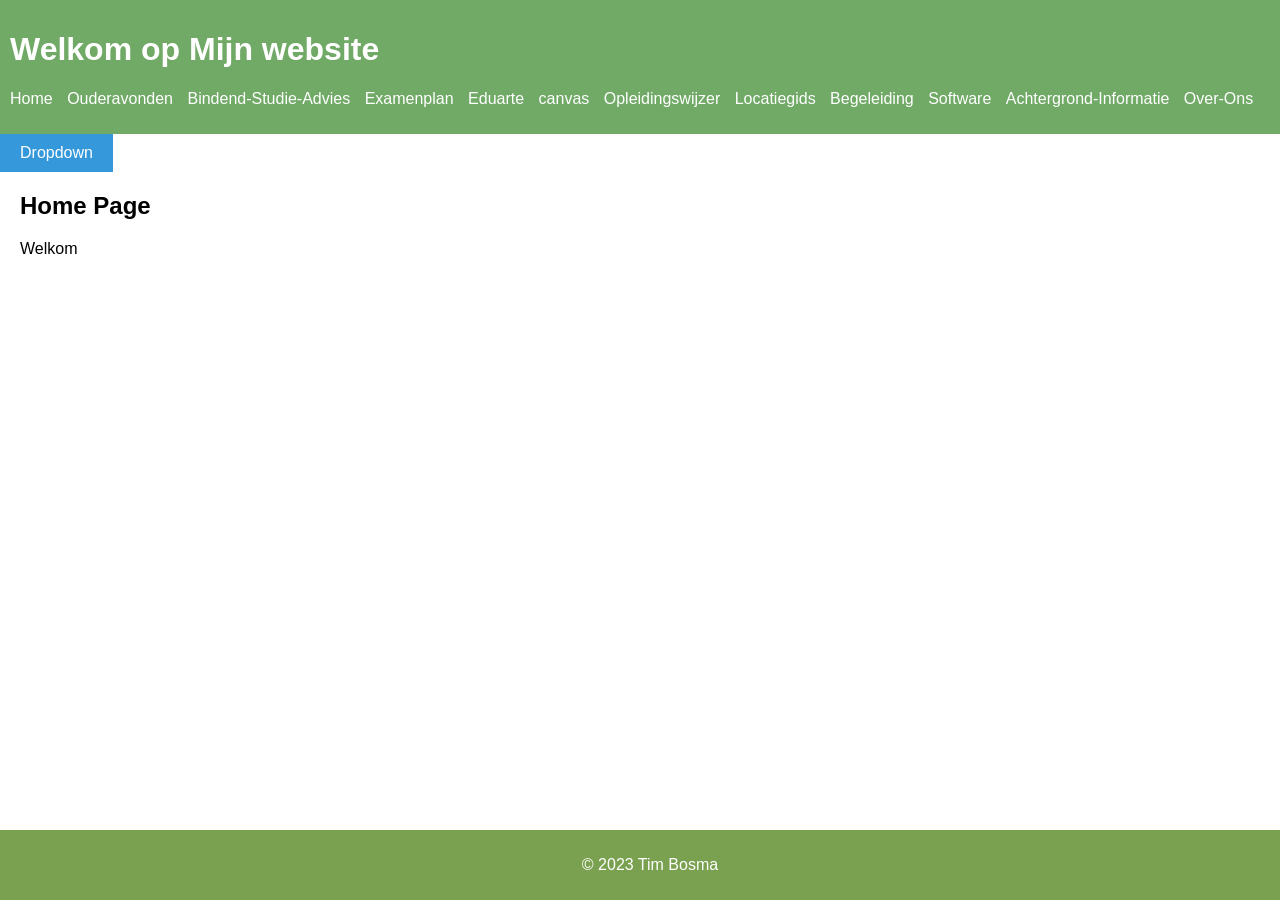
<file: Index.HTML>
<!DOCTYPE html> 
<html lang="en">
<head>
    <meta charset="UTF-8">
    <meta name="viewport" content="width=device-width, initial-scale=1.0">
    <link rel="stylesheet" href="styles.css">
    <title>Home</title>
</head>
<body>
    <header>
        <h1>Welkom op Mijn website</h1>
        <nav>
            <ul>
                <li><a href="index.html">Home</a></li>
                <li><a href="Ouderavonden.html">Ouderavonden</a></li>
                <li><a href="Bsa.html">Bindend-Studie-Advies</a></li>
                <li><a href="Examenplan.html">Examenplan</a></li>
                <li><a href="Eduarte.html">Eduarte</a></li>
                <li><a href="Canvas.html">canvas</Canvas></a></li>
                <li><a href="Opleidingswijzer.html">Opleidingswijzer</a></li>
                <li><a href="Locatiegids.html">Locatiegids</a></li>
                <li><a href="Begeleiding.html">Begeleiding</a></li>
                <li><a href="Software.html">Software</a></li>
                <li><a href="Achtergrond-Informatie.html">Achtergrond-Informatie</a></li>
                <li><a href="Over-Ons.html">Over-Ons</a></li>

            </ul>
        </nav>
    </header>
    
    <div class="dropdown">
        <button class="dropbtn">Dropdown</button>
        <div class="dropdown-content">
            <a href="#">Option 1</a>
            <a href="#">Option 2</a>
            <a href="#">Option 3</a>
        </div>
    </div>
    
    <section class="main-content">
        <h2>Home Page</h2>
        <p>Welkom</p>
        <!-- Add content here -->

        <!-- Add content here -->

        <!-- Add other sections as needed -->
    </section>

    <footer>
        <p>&copy; 2023 Tim Bosma</p>
    </footer>
</body>
</html>
</file>
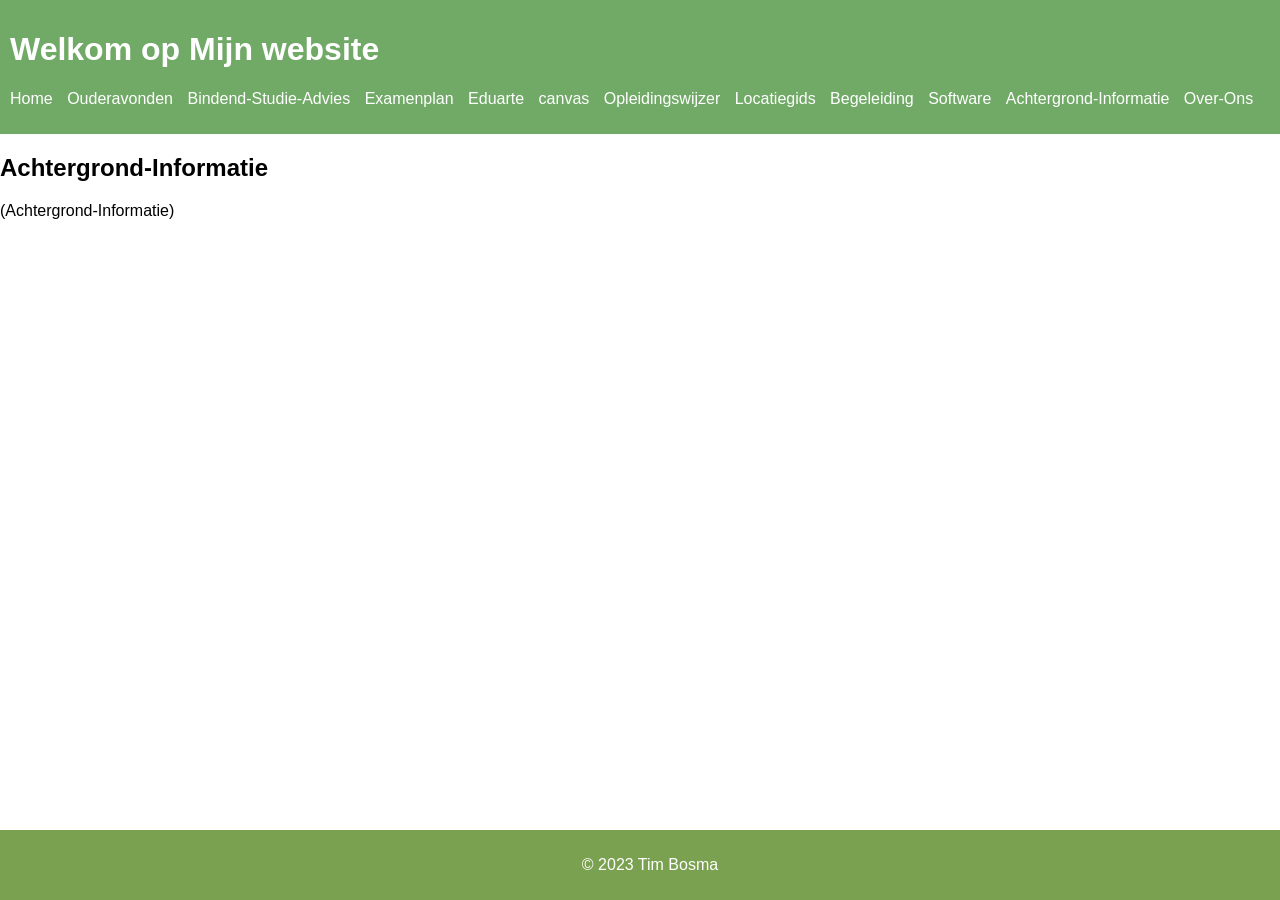
<file: Achtergrond-Informatie.html>
<!DOCTYPE html> 
<html lang="en">
<head>
  <meta charset="UTF-8">
  <meta name="viewport" content="width=device-width, initial-scale=1.0">
  <link rel="stylesheet" href="styles.css">
  <title>Home</title>
</head>
<body>
  <header>
    <h1>Welkom op Mijn website</h1>
    <nav>
        <ul>
            <li><a href="index.html">Home</a></li>
            <li><a href="Ouderavonden.html">Ouderavonden</a></li>
            <li><a href="Bsa.html">Bindend-Studie-Advies</a></li>
            <li><a href="Examenplan.html">Examenplan</a></li>
            <li><a href="Eduarte.html">Eduarte</a></li>
            <li><a href="Canvas.html">canvas</Canvas></a></li>
            <li><a href="Opleidingswijzer.html">Opleidingswijzer</a></li>
            <li><a href="Locatiegids.html">Locatiegids</a></li>
            <li><a href="Begeleiding.html">Begeleiding</a></li>
            <li><a href="Software.html">Software</a></li>
            <li><a href="Achtergrond-Informatie.html">Achtergrond-Informatie</a></li>
            <li><a href="Over-Ons.html">Over-Ons</a></li>

        </ul>
    </nav>
</header>

<h2>Achtergrond-Informatie</h2>
<p>
    (Achtergrond-Informatie)
</p>
<footer>
  <p>&copy; 2023 Tim Bosma</p>
</footer>
</file>
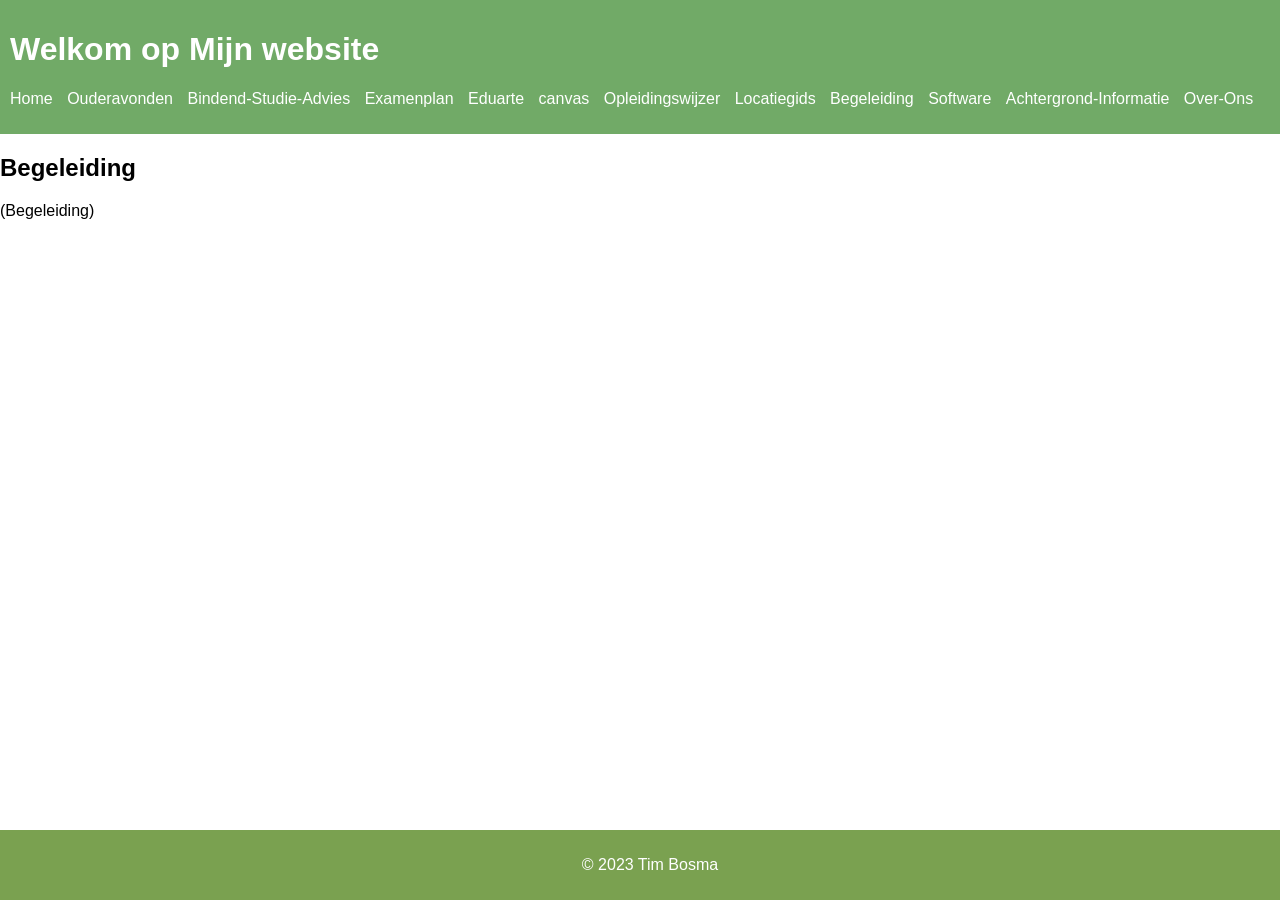
<file: Begeleiding.html>
<!DOCTYPE html> 
<html lang="en">
    <head>
    <meta charset="UTF-8">
    <meta name="viewport" content="width=device-width, initial-scale=1.0">
    <link rel="stylesheet" href="styles.css">
    <title>Home</title>
  </head>
  <body>
    <header>
        <h1>Welkom op Mijn website</h1>
        <nav>
            <ul>
                <li><a href="index.html">Home</a></li>
                <li><a href="Ouderavonden.html">Ouderavonden</a></li>
                <li><a href="Bsa.html">Bindend-Studie-Advies</a></li>
                <li><a href="Examenplan.html">Examenplan</a></li>
                <li><a href="Eduarte.html">Eduarte</a></li>
                <li><a href="Canvas.html">canvas</Canvas></a></li>
                <li><a href="Opleidingswijzer.html">Opleidingswijzer</a></li>
                <li><a href="Locatiegids.html">Locatiegids</a></li>
                <li><a href="Begeleiding.html">Begeleiding</a></li>
                <li><a href="Software.html">Software</a></li>
                <li><a href="Achtergrond-Informatie.html">Achtergrond-Informatie</a></li>
                <li><a href="Over-Ons.html">Over-Ons</a></li>

            </ul>
        </nav>
    </header>

    <h2>Begeleiding</h2>
        <p>(Begeleiding)</p>
        <footer>
            <p>&copy; 2023 Tim Bosma</p>
        </footer>
</file>
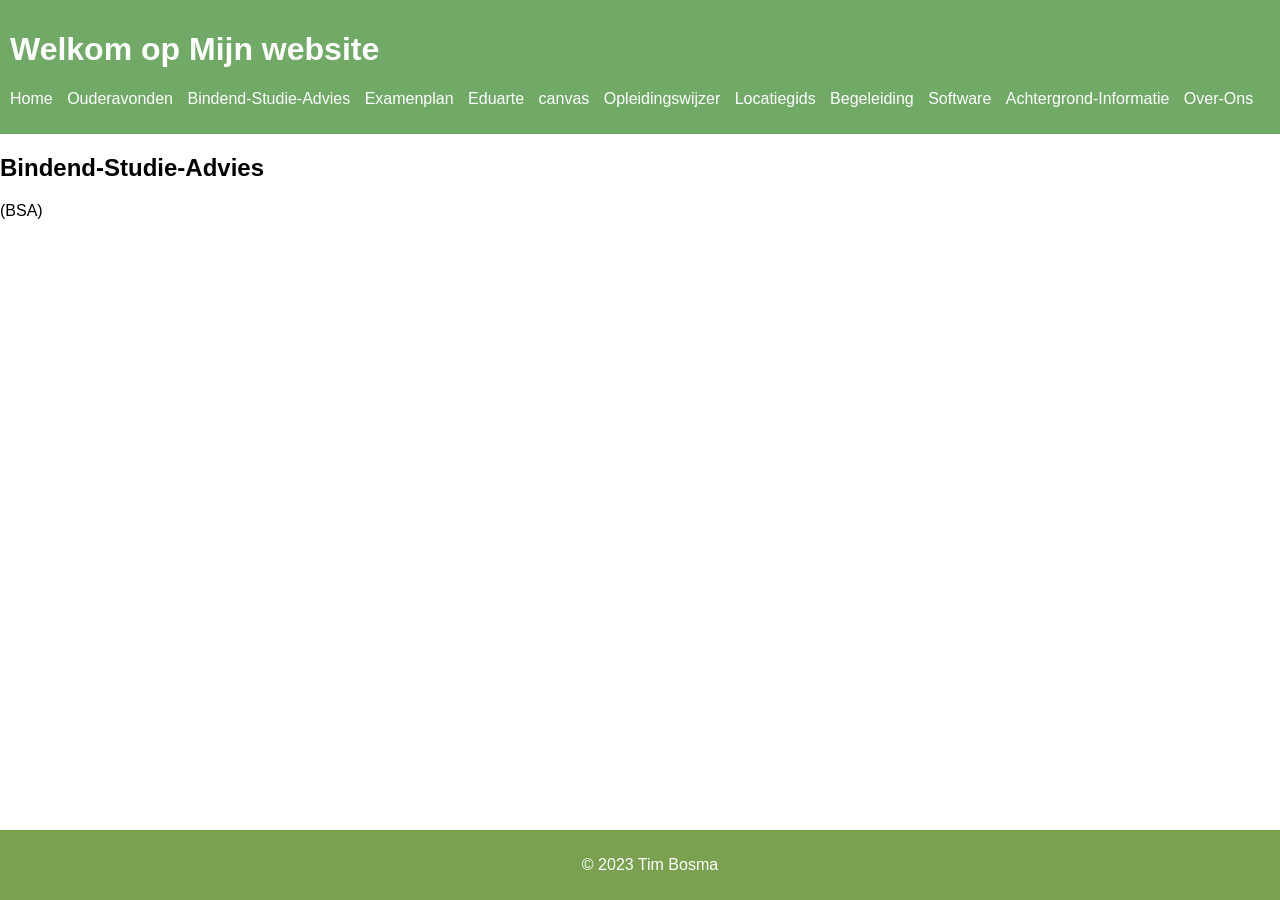
<file: bsa.html>
<!DOCTYPE html> 
<html lang="en">
    <head>
    <meta charset="UTF-8">
    <meta name="viewport" content="width=device-width, initial-scale=1.0">
    <link rel="stylesheet" href="styles.css">
    <title>Home</title>
  </head>
  <body>
    <header>
        <h1>Welkom op Mijn website</h1>
        <nav>
            <ul>
                <li><a href="index.html">Home</a></li>
                <li><a href="Ouderavonden.html">Ouderavonden</a></li>
                <li><a href="Bsa.html">Bindend-Studie-Advies</a></li>
                <li><a href="Examenplan.html">Examenplan</a></li>
                <li><a href="Eduarte.html">Eduarte</a></li>
                <li><a href="Canvas.html">canvas</Canvas></a></li>
                <li><a href="Opleidingswijzer.html">Opleidingswijzer</a></li>
                <li><a href="Locatiegids.html">Locatiegids</a></li>
                <li><a href="Begeleiding.html">Begeleiding</a></li>
                <li><a href="Software.html">Software</a></li>
                <li><a href="Achtergrond-Informatie.html">Achtergrond-Informatie</a></li>
                <li><a href="Over-Ons.html">Over-Ons</a></li>

            </ul>
        </nav>
    </header>

    <h2>Bindend-Studie-Advies</h2>
        <p>(BSA)</p>
        <footer>
            <p>&copy; 2023 Tim Bosma</p>
        </footer>
</file>
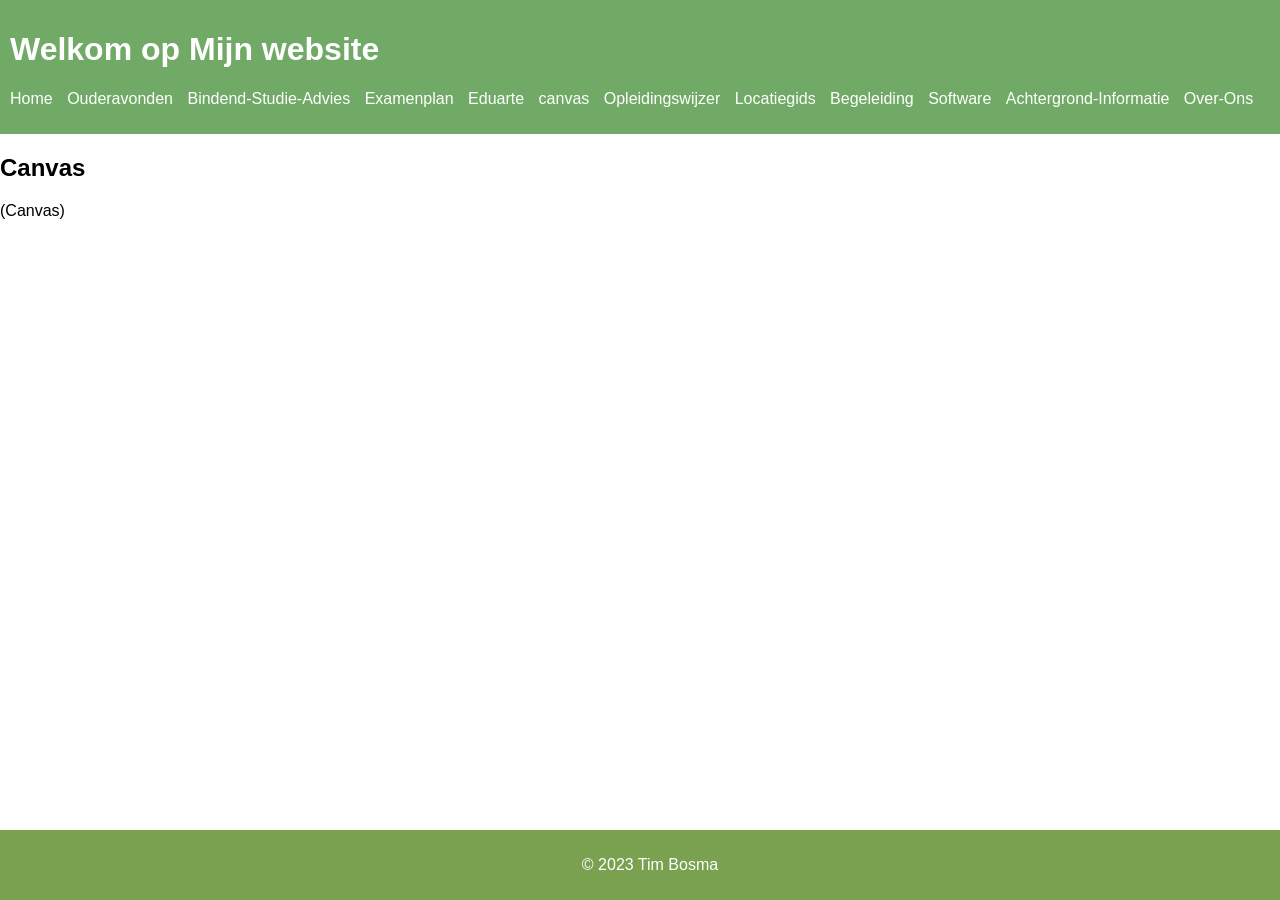
<file: Canvas.html>
<!DOCTYPE html> 
<html lang="en">
    <head>
    <meta charset="UTF-8">
    <meta name="viewport" content="width=device-width, initial-scale=1.0">
    <link rel="stylesheet" href="styles.css">
    <title>Home</title>
  </head>
  <body>
    <header>
        <h1>Welkom op Mijn website</h1>
        <nav>
            <ul>
                <li><a href="index.html">Home</a></li>
                <li><a href="Ouderavonden.html">Ouderavonden</a></li>
                <li><a href="Bsa.html">Bindend-Studie-Advies</a></li>
                <li><a href="Examenplan.html">Examenplan</a></li>
                <li><a href="Eduarte.html">Eduarte</a></li>
                <li><a href="Canvas.html">canvas</Canvas></a></li>
                <li><a href="Opleidingswijzer.html">Opleidingswijzer</a></li>
                <li><a href="Locatiegids.html">Locatiegids</a></li>
                <li><a href="Begeleiding.html">Begeleiding</a></li>
                <li><a href="Software.html">Software</a></li>
                <li><a href="Achtergrond-Informatie.html">Achtergrond-Informatie</a></li>
                <li><a href="Over-Ons.html">Over-Ons</a></li>

            </ul>
        </nav>
    </header>

    <h2>Canvas</h2>
        <p>(Canvas)</p>
        <footer>
            <p>&copy; 2023 Tim Bosma</p>
        </footer>
</file>
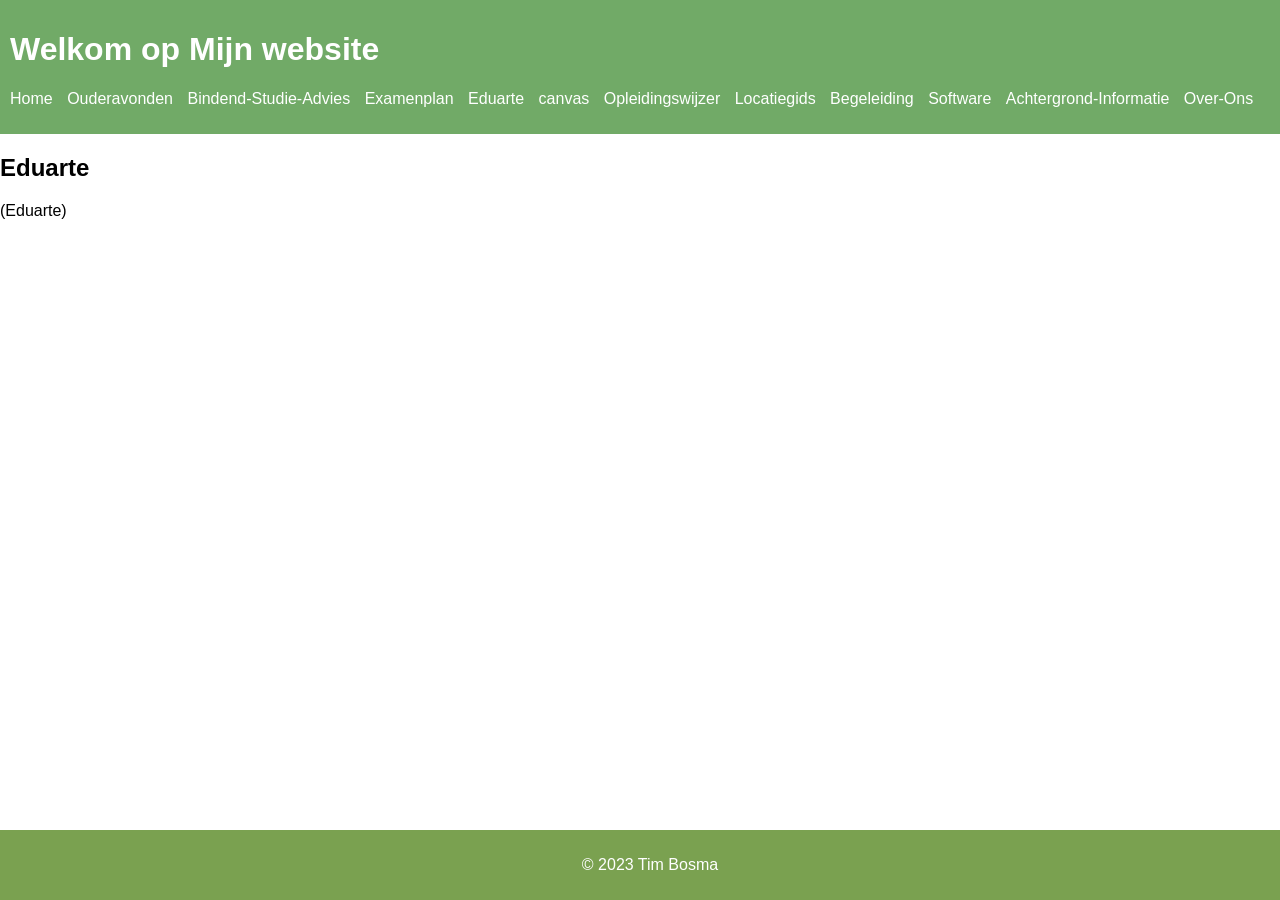
<file: Eduarte.html>
<!DOCTYPE html> 
<html lang="en">
    <head>
    <meta charset="UTF-8">
    <meta name="viewport" content="width=device-width, initial-scale=1.0">
    <link rel="stylesheet" href="styles.css">
    <title>Home</title>
  </head>
  <body>
    <header>
        <h1>Welkom op Mijn website</h1>
        <nav>
            <ul>
                <li><a href="index.html">Home</a></li>
                <li><a href="Ouderavonden.html">Ouderavonden</a></li>
                <li><a href="Bsa.html">Bindend-Studie-Advies</a></li>
                <li><a href="Examenplan.html">Examenplan</a></li>
                <li><a href="Eduarte.html">Eduarte</a></li>
                <li><a href="Canvas.html">canvas</Canvas></a></li>
                <li><a href="Opleidingswijzer.html">Opleidingswijzer</a></li>
                <li><a href="Locatiegids.html">Locatiegids</a></li>
                <li><a href="Begeleiding.html">Begeleiding</a></li>
                <li><a href="Software.html">Software</a></li>
                <li><a href="Achtergrond-Informatie.html">Achtergrond-Informatie</a></li>
                <li><a href="Over-Ons.html">Over-Ons</a></li>

            </ul>
        </nav>
    </header>

    <h2>Eduarte</h2>
        <p>(Eduarte)</p>

        <footer>
            <p>&copy; 2023 Tim Bosma</p>
        </footer>
</file>
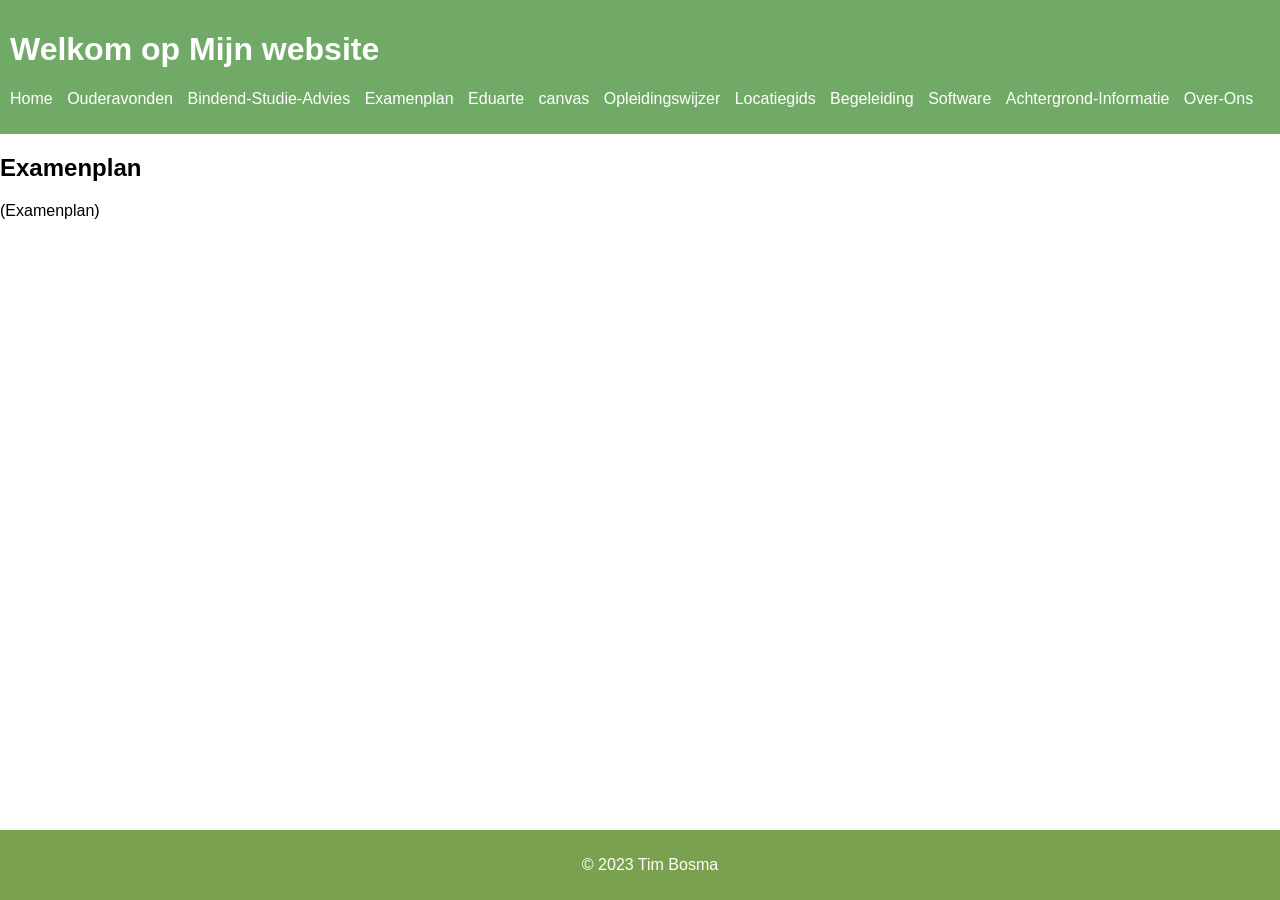
<file: examenplan.html>
<!DOCTYPE html> 
<html lang="en">
    <head>
    <meta charset="UTF-8">
    <meta name="viewport" content="width=device-width, initial-scale=1.0">
    <link rel="stylesheet" href="styles.css">
    <title>Home</title>
  </head>
  <body>
    <header>
        <h1>Welkom op Mijn website</h1>
        <nav>
            <ul>
                <li><a href="index.html">Home</a></li>
                <li><a href="Ouderavonden.html">Ouderavonden</a></li>
                <li><a href="Bsa.html">Bindend-Studie-Advies</a></li>
                <li><a href="Examenplan.html">Examenplan</a></li>
                <li><a href="Eduarte.html">Eduarte</a></li>
                <li><a href="Canvas.html">canvas</Canvas></a></li>
                <li><a href="Opleidingswijzer.html">Opleidingswijzer</a></li>
                <li><a href="Locatiegids.html">Locatiegids</a></li>
                <li><a href="Begeleiding.html">Begeleiding</a></li>
                <li><a href="Software.html">Software</a></li>
                <li><a href="Achtergrond-Informatie.html">Achtergrond-Informatie</a></li>
                <li><a href="Over-Ons.html">Over-Ons</a></li>

            </ul>
        </nav>
    </header>

    <h2>Examenplan</h2>
        <p>(Examenplan)</p>
        <footer>
            <p>&copy; 2023 Tim Bosma</p>
        </footer>
</file>
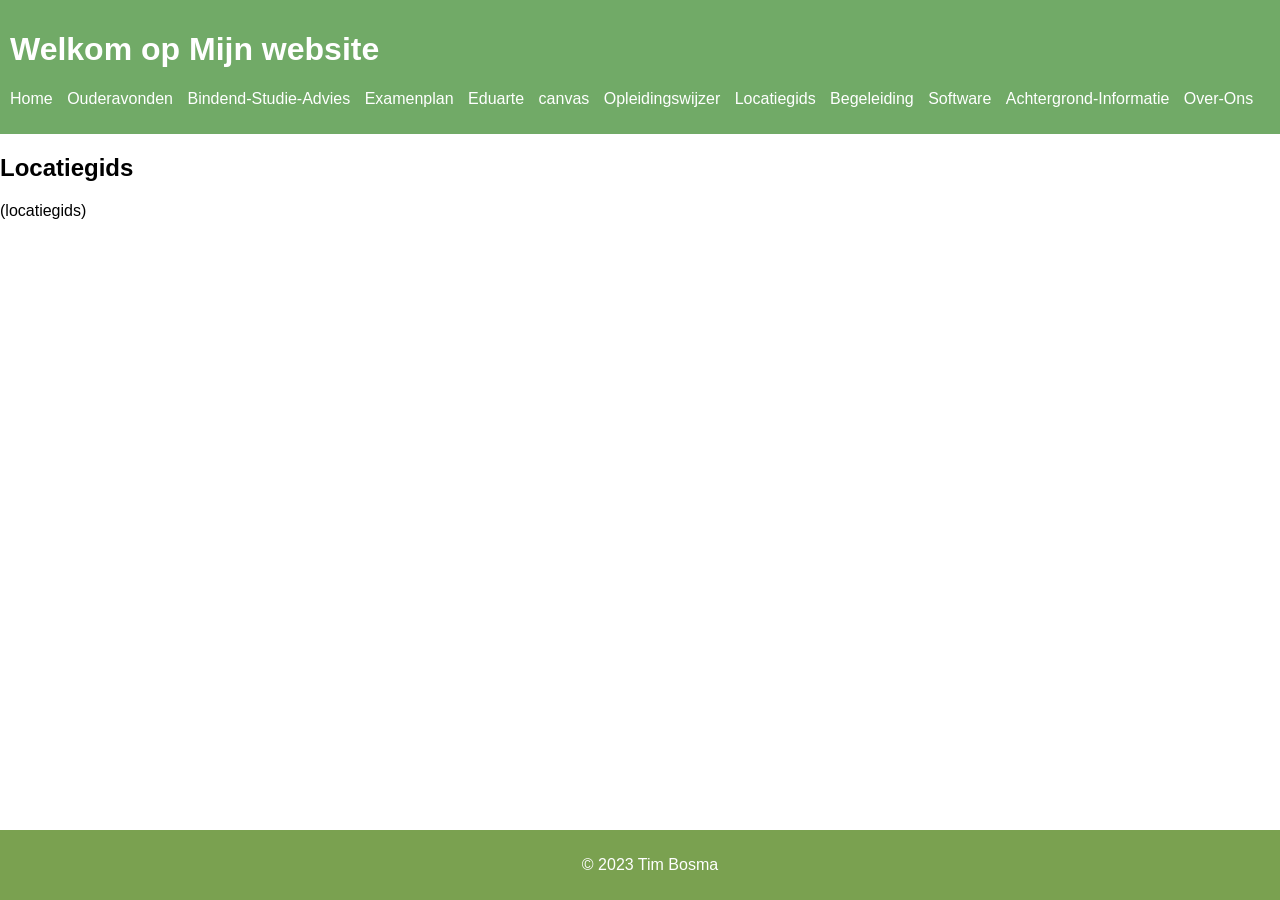
<file: Locatiegids.html>
<!DOCTYPE html> 
<html lang="en">
    <head>
    <meta charset="UTF-8">
    <meta name="viewport" content="width=device-width, initial-scale=1.0">
    <link rel="stylesheet" href="styles.css">
    <title>Home</title>
  </head>
  <body>
    <header>
        <h1>Welkom op Mijn website</h1>
        <nav>
            <ul>
                <li><a href="index.html">Home</a></li>
                <li><a href="Ouderavonden.html">Ouderavonden</a></li>
                <li><a href="Bsa.html">Bindend-Studie-Advies</a></li>
                <li><a href="Examenplan.html">Examenplan</a></li>
                <li><a href="Eduarte.html">Eduarte</a></li>
                <li><a href="Canvas.html">canvas</Canvas></a></li>
                <li><a href="Opleidingswijzer.html">Opleidingswijzer</a></li>
                <li><a href="Locatiegids.html">Locatiegids</a></li>
                <li><a href="Begeleiding.html">Begeleiding</a></li>
                <li><a href="Software.html">Software</a></li>
                <li><a href="Achtergrond-Informatie.html">Achtergrond-Informatie</a></li>
                <li><a href="Over-Ons.html">Over-Ons</a></li>

            </ul>
        </nav>
    </header>

    <h2>Locatiegids</h2>
        <p>(locatiegids)</p>
        <footer>
            <p>&copy; 2023 Tim Bosma</p>
        </footer>
</file>
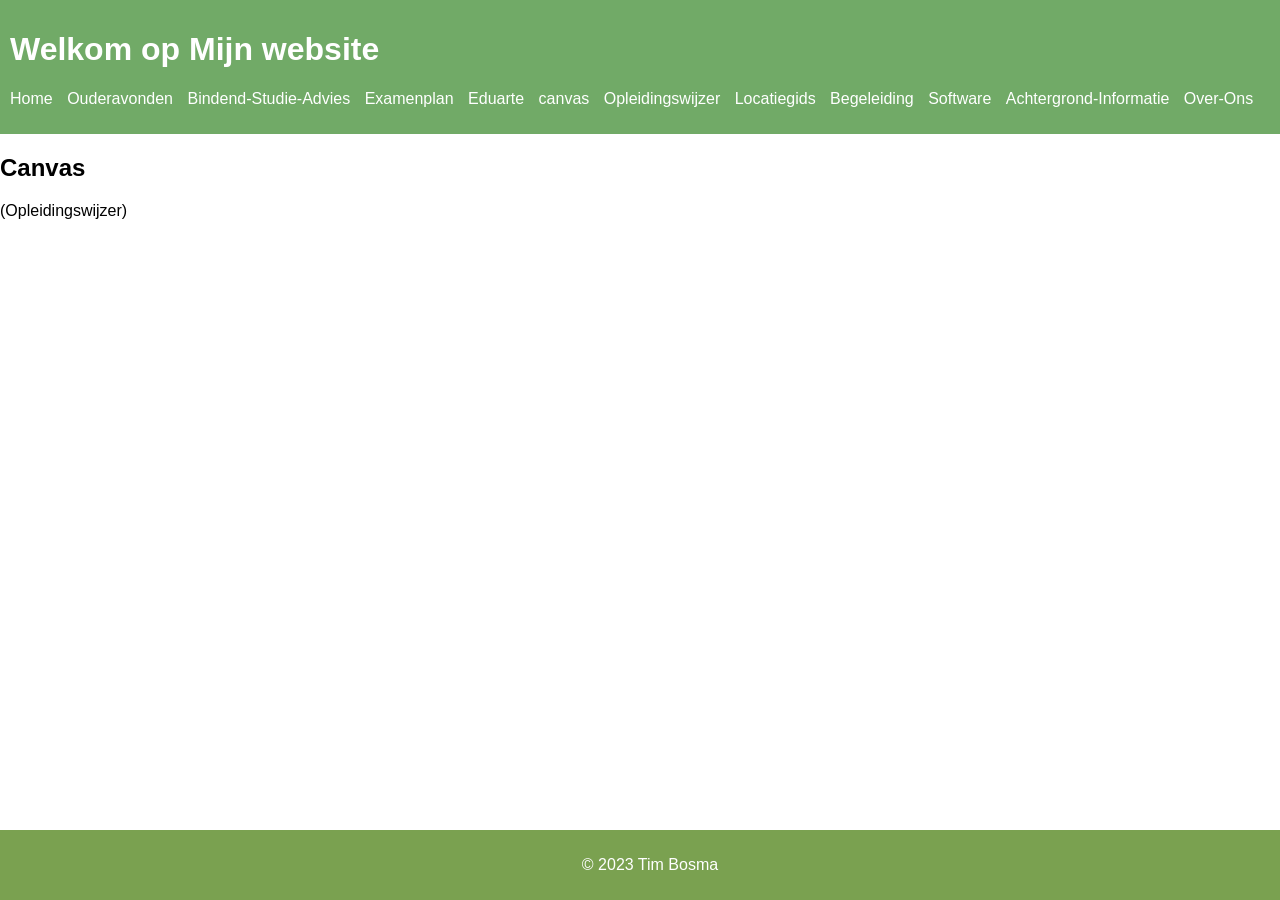
<file: Opleidingswijzer.html>
<!DOCTYPE html> 
<html lang="en">
    <head>
    <meta charset="UTF-8">
    <meta name="viewport" content="width=device-width, initial-scale=1.0">
    <link rel="stylesheet" href="styles.css">
    <title>Home</title>
  </head>
  <body>
    <header>
        <h1>Welkom op Mijn website</h1>
        <nav>
            <ul>
                <li><a href="index.html">Home</a></li>
                <li><a href="Ouderavonden.html">Ouderavonden</a></li>
                <li><a href="Bsa.html">Bindend-Studie-Advies</a></li>
                <li><a href="Examenplan.html">Examenplan</a></li>
                <li><a href="Eduarte.html">Eduarte</a></li>
                <li><a href="Canvas.html">canvas</Canvas></a></li>
                <li><a href="Opleidingswijzer.html">Opleidingswijzer</a></li>
                <li><a href="Locatiegids.html">Locatiegids</a></li>
                <li><a href="Begeleiding.html">Begeleiding</a></li>
                <li><a href="Software.html">Software</a></li>
                <li><a href="Achtergrond-Informatie.html">Achtergrond-Informatie</a></li>
                <li><a href="Over-Ons.html">Over-Ons</a></li>

            </ul>
        </nav>
    </header>

    <h2>Canvas</h2>
        <p>(Opleidingswijzer)</p>
        <footer>
            <p>&copy; 2023 Tim Bosma</p>
        </footer>
</file>
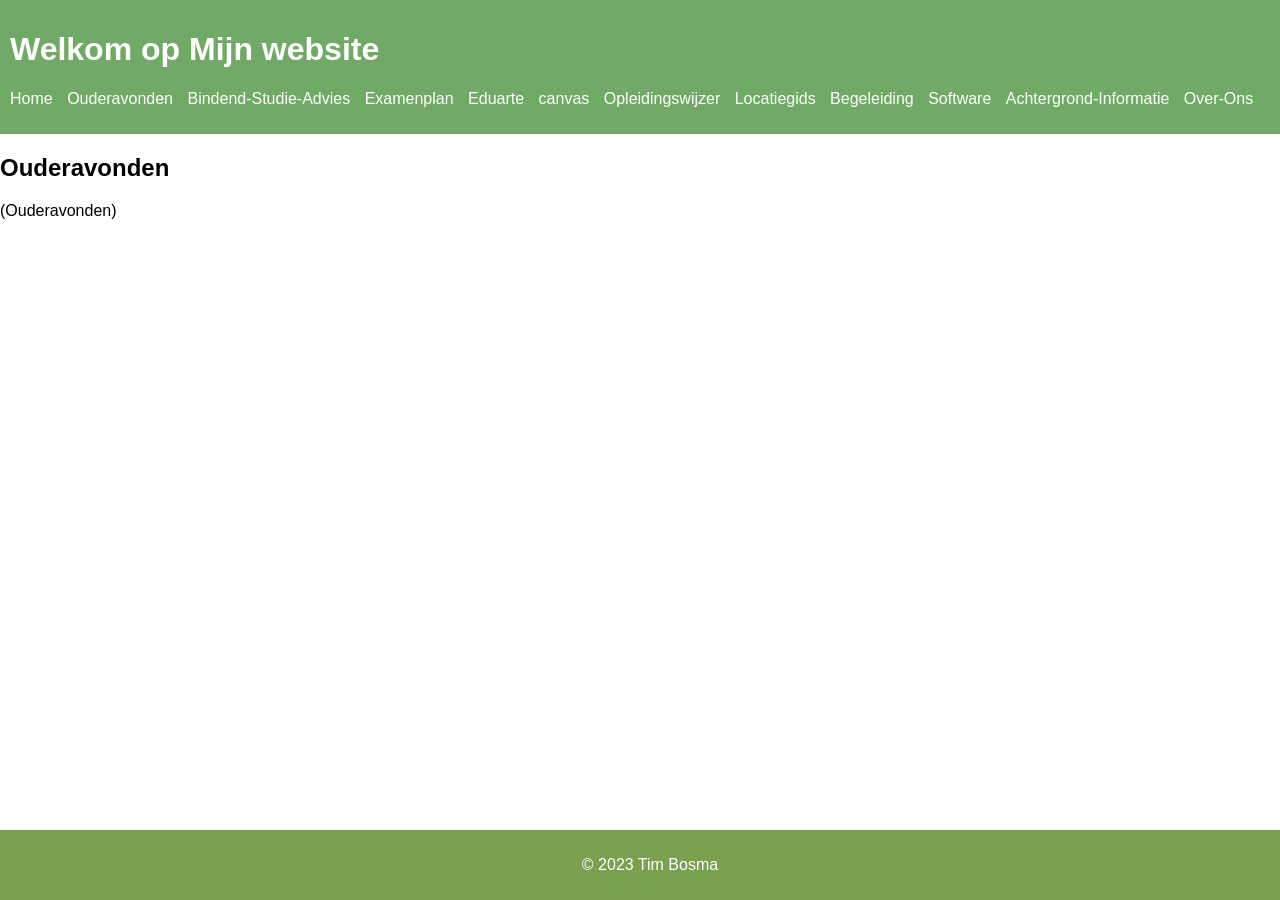
<file: Ouderavonden.html>
<!DOCTYPE html> 
<html lang="en">
    <head>
    <meta charset="UTF-8">
    <meta name="viewport" content="width=device-width, initial-scale=1.0">
    <link rel="stylesheet" href="styles.css">
    <title>Home</title>
  </head>
  <body>
    <header>
        <h1>Welkom op Mijn website</h1>
        <nav>
            <ul>
                <li><a href="index.html">Home</a></li>
                <li><a href="Ouderavonden.html">Ouderavonden</a></li>
                <li><a href="Bsa.html">Bindend-Studie-Advies</a></li>
                <li><a href="Examenplan.html">Examenplan</a></li>
                <li><a href="Eduarte.html">Eduarte</a></li>
                <li><a href="Canvas.html">canvas</Canvas></a></li>
                <li><a href="Opleidingswijzer.html">Opleidingswijzer</a></li>
                <li><a href="Locatiegids.html">Locatiegids</a></li>
                <li><a href="Begeleiding.html">Begeleiding</a></li>
                <li><a href="Software.html">Software</a></li>
                <li><a href="Achtergrond-Informatie.html">Achtergrond-Informatie</a></li>
                <li><a href="Over-Ons.html">Over-Ons</a></li>

            </ul>
        </nav>
    </header>

    <h2>Ouderavonden</h2>
        <p>(Ouderavonden)</p>
        <footer>
            <p>&copy; 2023 Tim Bosma</p>
        </footer>
</file>
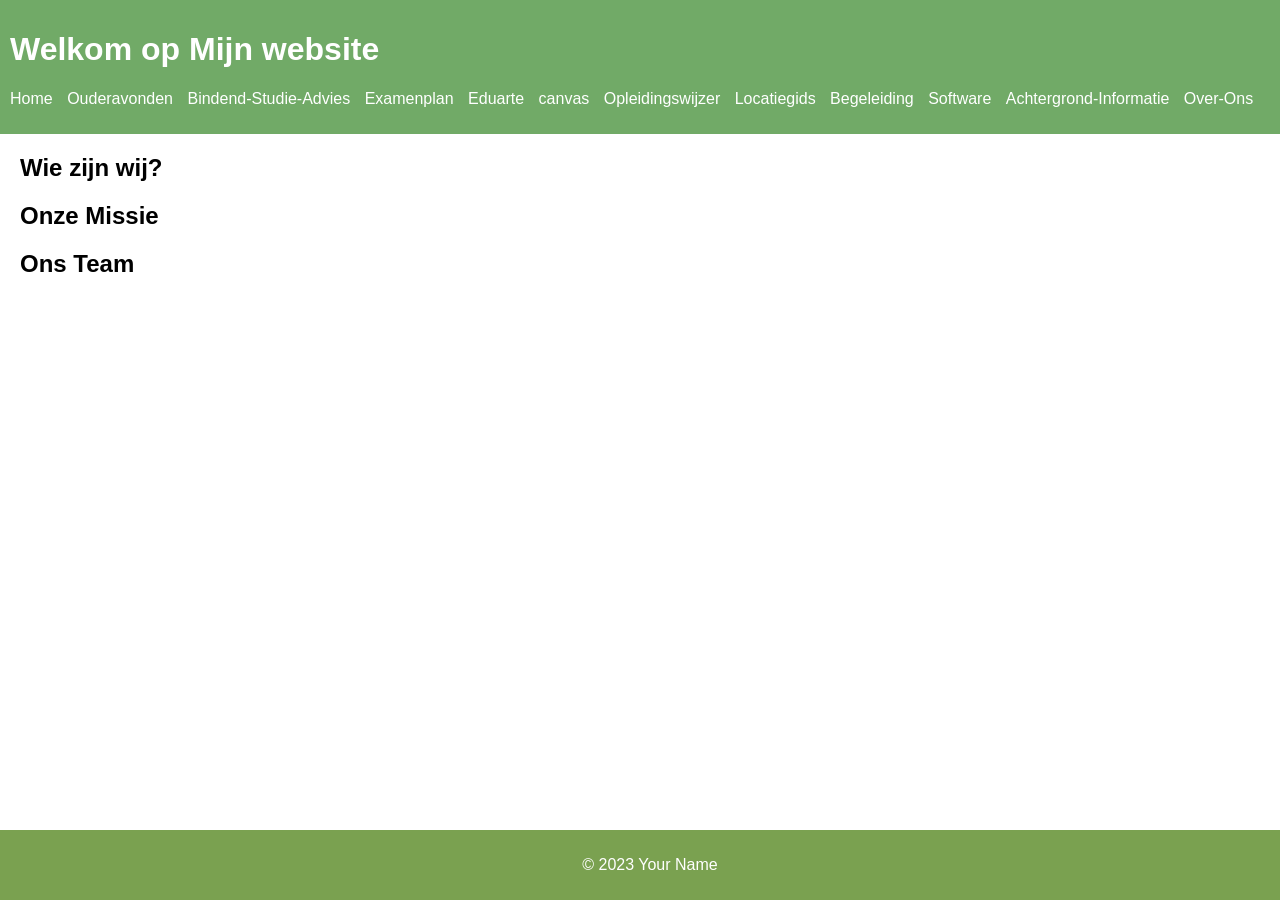
<file: Over-Ons.html>
<!DOCTYPE html>
<html lang="en">
<head>
    <meta charset="UTF-8">
    <meta name="viewport" content="width=device-width, initial-scale=1.0">
    <link rel="stylesheet" href="styles.css">
    <title>Over Ons</title>
</head>
<body>
    <header>
        <h1>Welkom op Mijn website</h1>
        <nav>
            <ul>
                <li><a href="index.html">Home</a></li>
                <li><a href="Ouderavonden.html">Ouderavonden</a></li>
                <li><a href="Bsa.html">Bindend-Studie-Advies</a></li>
                <li><a href="Examenplan.html">Examenplan</a></li>
                <li><a href="Eduarte.html">Eduarte</a></li>
                <li><a href="Canvas.html">canvas</Canvas></a></li>
                <li><a href="Opleidingswijzer.html">Opleidingswijzer</a></li>
                <li><a href="Locatiegids.html">Locatiegids</a></li>
                <li><a href="Begeleiding.html">Begeleiding</a></li>
                <li><a href="Software.html">Software</a></li>
                <li><a href="Achtergrond-Informatie.html">Achtergrond-Informatie</a></li>
                <li><a href="Over-Ons.html">Over-Ons</a></li>

            </ul>
        </nav>
    </header>

    <section class="main-content">
        <h2>Wie zijn wij?</h2>
        <p>
            
        </p>

        <h2>Onze Missie</h2>
        <p>
            
        </p>

        <h2>Ons Team</h2>
        <p>
            
        </p>
    </section>

    <footer>
        <p>&copy; 2023 Your Name</p>
    </footer>
</body>
</html>
</file>
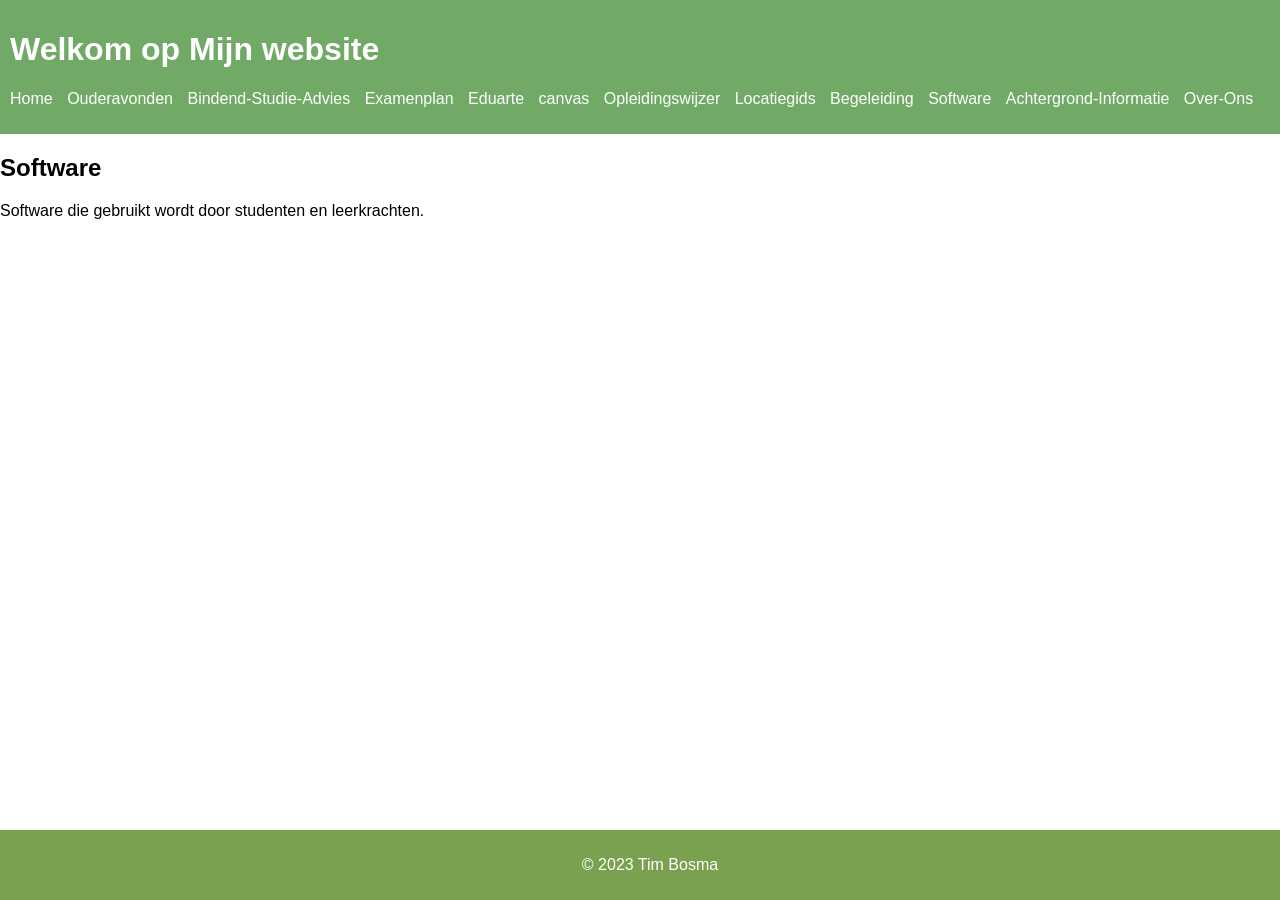
<file: Software.html>
<!DOCTYPE html> 
<html lang="en">
    <head>
    <meta charset="UTF-8">
    <meta name="viewport" content="width=device-width, initial-scale=1.0">
    <link rel="stylesheet" href="styles.css">
    <title>Home</title>
  </head>
  <body>
    <header>
        <h1>Welkom op Mijn website</h1>
        <nav>
            <ul>
                <li><a href="index.html">Home</a></li>
                <li><a href="Ouderavonden.html">Ouderavonden</a></li>
                <li><a href="Bsa.html">Bindend-Studie-Advies</a></li>
                <li><a href="Examenplan.html">Examenplan</a></li>
                <li><a href="Eduarte.html">Eduarte</a></li>
                <li><a href="Canvas.html">canvas</Canvas></a></li>
                <li><a href="Opleidingswijzer.html">Opleidingswijzer</a></li>
                <li><a href="Locatiegids.html">Locatiegids</a></li>
                <li><a href="Begeleiding.html">Begeleiding</a></li>
                <li><a href="Software.html">Software</a></li>
                <li><a href="Achtergrond-Informatie.html">Achtergrond-Informatie</a></li>
                <li><a href="Over-Ons.html">Over-Ons</a></li>

            </ul>
        </nav>
    </header>

    <h2>Software</h2>
        <p>Software die gebruikt wordt door studenten en leerkrachten.</p>
        <footer>
            <p>&copy; 2023 Tim Bosma</p>
        </footer>
</file>
<file: styles.css>
body {
    font-family: Arial, sans-serif;
    margin: 0;
    padding: 0;
}

header {
    background-color: #2d821eac;
    color: #ffffff;
    padding: 10px;
}

nav ul {
    list-style-type: none;
    padding: 0;
}

nav li {
    display: inline;
    margin-right: 10px;
}

nav a {
    color: #ffffff;
    text-decoration: none;
}

.main-content {
    margin: 20px;
}

footer {
    background-color: #52841bc3;
    color: #ffffff;
    text-align: center;
    padding: 10px;
    position: fixed;
    bottom: 0;
    width: 100%;
}

.active {
    font-weight: bold;
    color: #099ce1dc; /* Geef aan dat deze link actief is */
}

/* Style the button that will trigger the dropdown */
.dropbtn {
    background-color: #3498db;
    color: white;
    padding: 10px 20px;
    font-size: 16px;
    border: none;
    cursor: pointer;
}

/* Style the dropdown content (hidden by default) */
.dropdown-content {
    display: none;
    position: absolute;
    background-color: #f9f9f9;
    min-width: 160px;
    box-shadow: 0px 8px 16px 0px rgba(0,0,0,0.2);
}

/* Style the links inside the dropdown */
.dropdown-content a {
    color: black;
    padding: 12px 16px;
    text-decoration: none;
    display: block;
}

/* Change color of links on hover */
.dropdown-content a:hover {
    background-color: #f1f1f1;
}

/* Show the dropdown menu on hover */
.dropdown:hover .dropdown-content {
    display: block;
}
</file>
